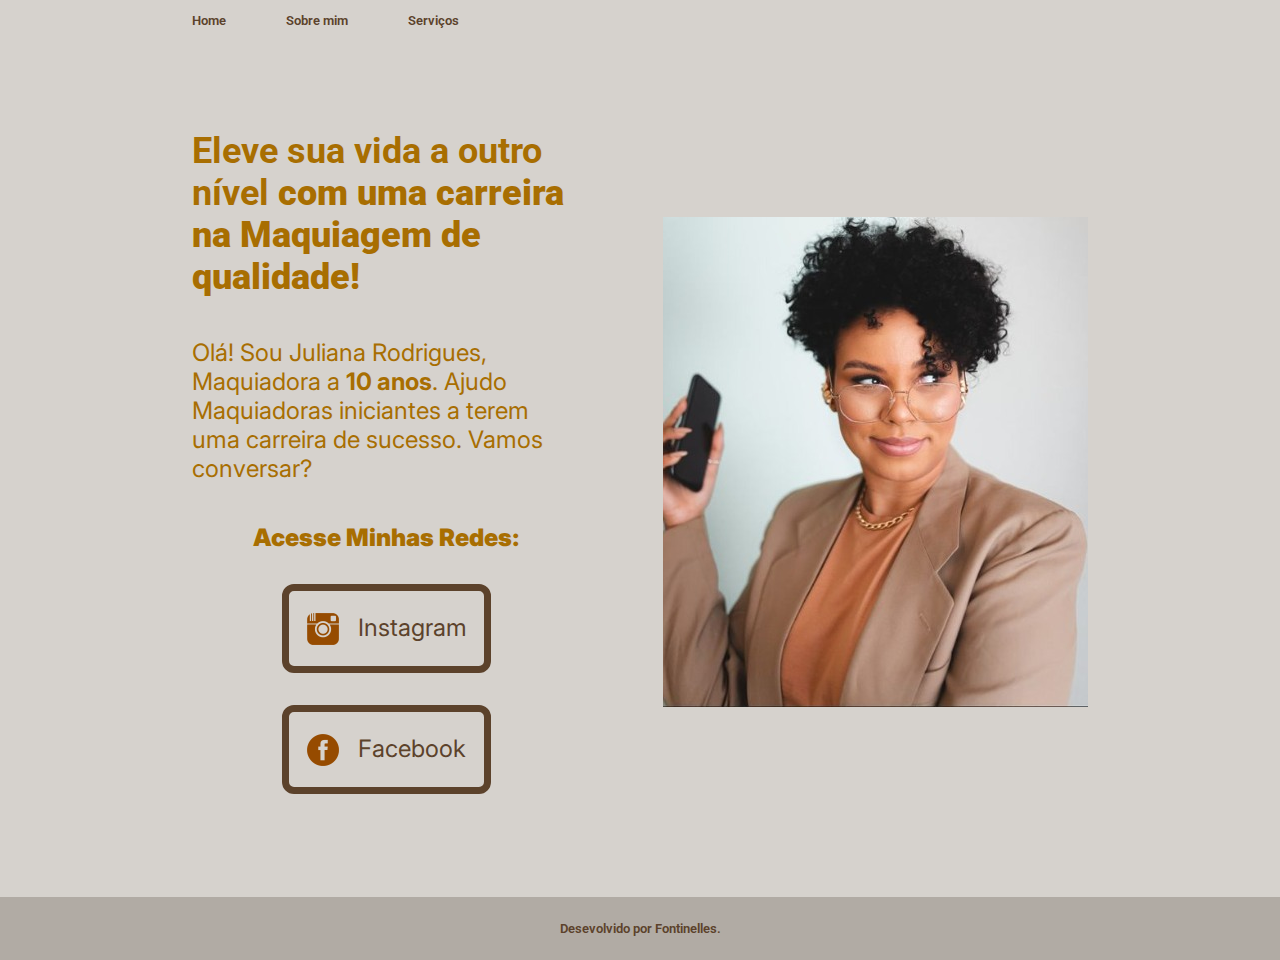
<file: index.html>
<!DOCTYPE html>
<html lang="pt-br">
<head>
    <meta charset="UTF-8">
    <meta http-equiv="X-UA-Compatible" content="IE=edge">
    <meta name="viewport" content="width=device-width, initial-scale=1.0">
    <title>Portfolio</title>
    <link rel="stylesheet" href="./styles/style.css">
</head>
<body>
    <header class="cabecalho">
        <nav class="cabecalho__menu">
            <a class="cabecalho__menu__link" href="index.html">Home</a>
            <a class="cabecalho__menu__link" href="about.html"> Sobre mim</a>
            <a class="cabecalho__menu__link" href="servicos.html"> Serviços</a>
        </nav>
    </header>
    <main class="conteudo">
        <section class=" conteudo__total">
            <h1 class="conteudo__total__titulo">Eleve sua vida a outro nível <strong class="titulo-destaque"> com uma carreira na Maquiagem de qualidade!</strong></h1>
            <p class="conteudo__total__texto" >Olá! Sou Juliana Rodrigues, Maquiadora a <strong>10 anos</strong>. Ajudo Maquiadoras iniciantes a terem uma carreira de sucesso. Vamos conversar?</p>
            <div class="conteudo__links">
                <h2 class="conteudo__links__subtitulo"> Acesse Minhas Redes: </h2>
                <a class="conteudo__links__navegacao" href="https://instagram.com/julianarodriguesmua">
                <img src="./assets/instagram.ico">
                    Instagram</a>
                <a class="conteudo__links__navegacao" href="https://www.facebook.com/juliana.nascimento.9277583/">
                    <img src="./assets/facebook.png.ico">
                    Facebook</a>
            </div>
        </section>
        <img class="conteudo__imagem" src="./assets/celular.jpeg" alt="Juliana ao celular ">
    </main>
    <footer class="rodape"> 
        <p>Desevolvido por Fontinelles.</p>
        </footer>
</body>
</html>
</file>
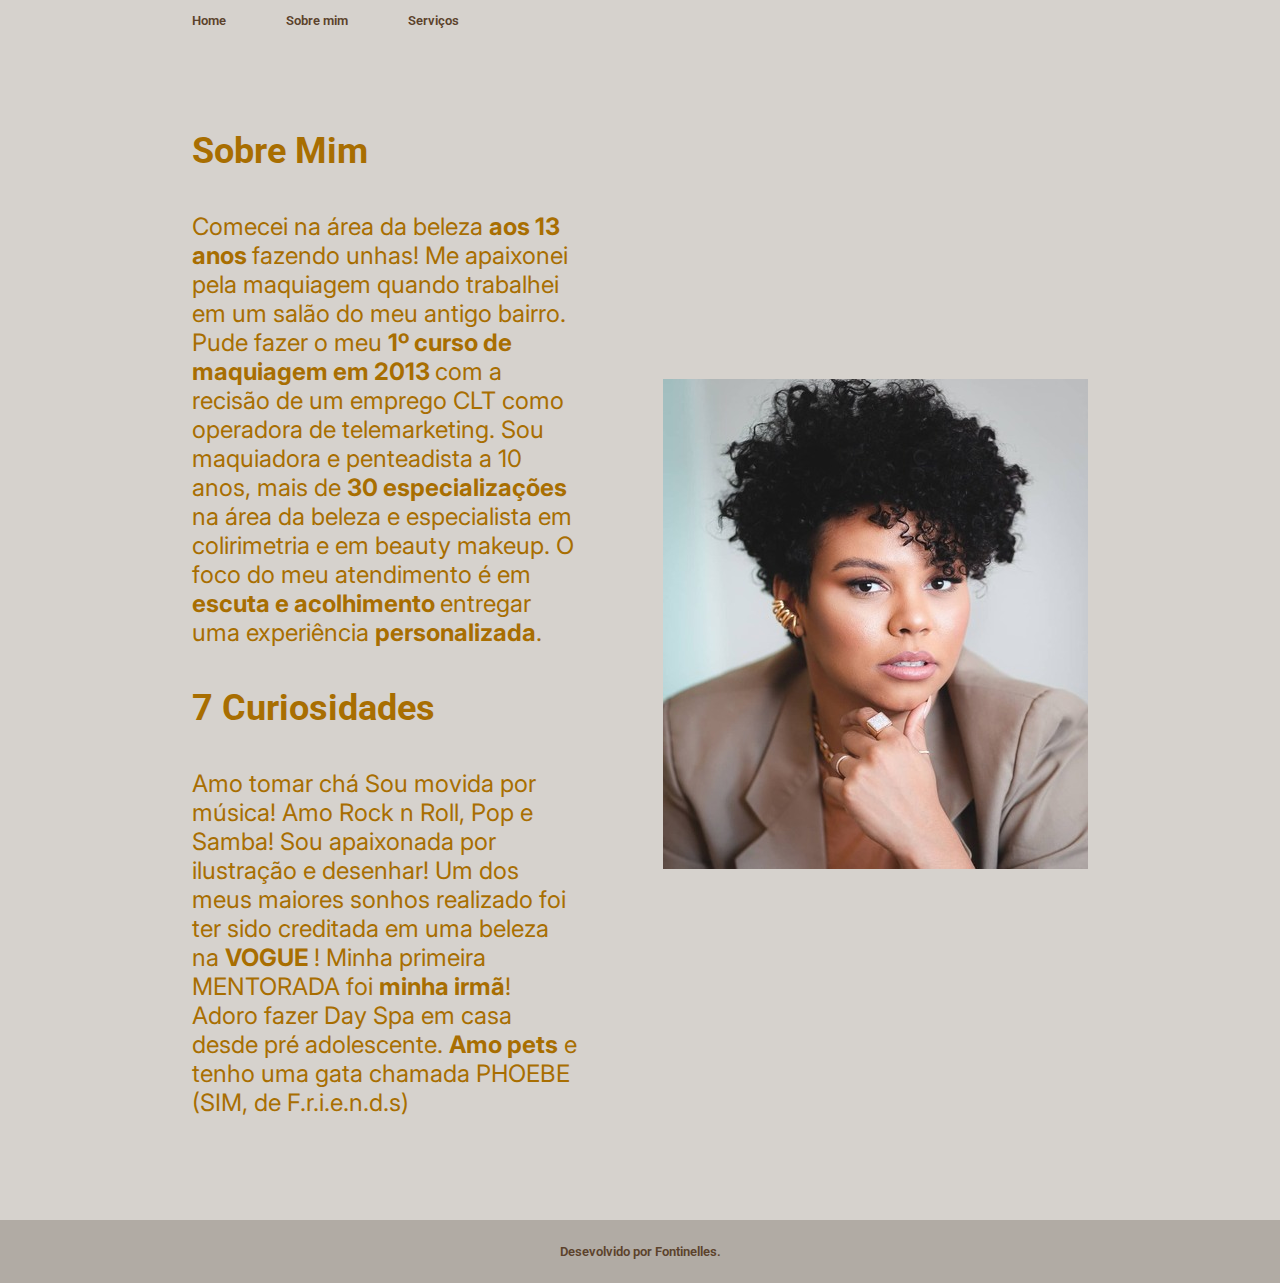
<file: about.html>
<!DOCTYPE html>
<html lang="pt-br">
<head>
    <meta charset="UTF-8">
    <meta http-equiv="X-UA-Compatible" content="IE=edge">
    <meta name="viewport" content="width=device-width, initial-scale=1.0">
    <title>Sobre mim</title>
    <link rel="stylesheet" href="./styles/style.css">
</head>
<body>
    <header class="cabecalho">
        <nav class="cabecalho__menu">
            <a class="cabecalho__menu__link" href="index.html">Home</a>
            <a class="cabecalho__menu__link" href="about.html"> Sobre mim</a>
            <a class="cabecalho__menu__link" href="servicos.html"> Serviços</a>
        </nav>
    </header>
    <main class="conteudo">
        <section class=" conteudo__total">
            <h1 class="conteudo__total__titulo"> Sobre Mim</h1>
            <p class="conteudo__total__texto">Comecei na área da beleza <strong> aos 13 anos </strong> fazendo unhas! Me apaixonei pela maquiagem quando trabalhei em um salão do meu antigo bairro. 
                Pude fazer o meu <strong> 1º curso de maquiagem em 2013 </strong> com a recisão de um emprego CLT como operadora de telemarketing.
                Sou maquiadora e penteadista a 10 anos, mais de <strong> 30 especializações </strong> na área da beleza e especialista em colirimetria e em beauty makeup.
                O foco do meu atendimento é em <strong> escuta e acolhimento </strong> entregar uma experiência <strong>personalizada</strong>.
            </p>
            <h2 class="conteudo__total__titulo">7 Curiosidades</h2>
            <p class="conteudo__total__texto">
                Amo tomar chá
                Sou movida por música! Amo Rock n Roll, Pop e Samba!
                Sou apaixonada por ilustração e desenhar!
                Um dos meus maiores sonhos realizado foi ter sido creditada em uma beleza na <strong> VOGUE </strong>!
                Minha primeira MENTORADA foi <strong>minha irmã</strong>!
                Adoro fazer Day Spa em casa desde pré adolescente.
                <strong>Amo pets</strong> e tenho uma gata chamada PHOEBE (SIM, de F.r.i.e.n.d.s)
             </p>
        </section>
        <img class="conteudo__imagem" src="./assets/Perfil.jpeg">
    </main>
    <footer class="rodape"> 
        <p>Desevolvido por Fontinelles.</p>
        </footer>
</body>
</html>
</file>
<file: styles/style.css>
@import url('https://fonts.googleapis.com/css2?family=Roboto:wght@500&display=swap');

@import url('https://fonts.googleapis.com/css2?family=Inter:wght@500&display=swap');

:root {
    --cor-primaria: rgba(49, 29, 3, 0.199);
    --cor-secundaria: rgb(168, 110, 1);
    --cor-terciaria:#5C422B;
    --cor-hover:rgba(29, 17, 2, 0.199);

    --fonte-primaria: 'Roboto', sans-serif;
    --fonte-secundaria: 'Inter', sans-serif;
}


* {
    margin: 0;
    padding: 0;

}
body {
    /* height: 100vh; */
    box-sizing: border-box;
    background-color: var(--cor-primaria);
    color: var(--cor-secundaria);
}

.cabecalho{
    padding: 1% 0 0 15%;
}

.cabecalho__menu{
    display: flex;
    gap: 60px;
}

.cabecalho__menu__link{
    
    flex-direction: row;    
    color: var(--cor-terciaria);
    font-weight: 600;
    font-size: 0.8rem;
    font-family: var(--fonte-primaria);
    text-decoration: none;
}
.cabecalho__menu__link:hover{
    background-color: var(--cor-primaria);
    
}
.conteudo {
    padding: 8% 15%;
    display: flex;
    align-items: center;
    justify-content: space-between;
    gap: 82px;
}

.conteudo__total{
    width: 50%;
    display: flex;
    flex-direction: column;
    gap: 40px;
}

.conteudo__total__titulo{
    font-size: 2.25rem;
    font-family: var(--fonte-primaria);
}

.titulo-destaque{ 
    color: var(--cor-secundaria);
}

.conteudo__total__texto{
    font-size: 1.5rem;
    font-family: var(--fonte-secundaria);
}

.conteudo__links{
    display: flex;
    flex-direction: column;
    justify-content: space-between;
    align-items: center;
    gap: 32px;
}

.conteudo__links__subtitulo{
    font-family: var(--fonte-secundaria);
    font-weight: 900;
    font-size: 1.5rem;
}

.conteudo__links__navegacao{
    /* background-color: rgb(73, 40, 1); */
    display: flex;
    justify-content: center;
    gap: 19px;
    border: 7px solid  var(--cor-terciaria);
    width: 50%;
    text-align: center;
    border-radius: 12px;
    font-size: 1.5rem;
    padding: 21.5px 0;
    text-decoration: none;
    color: var(--cor-terciaria);
    font-family: var(--fonte-secundaria);
    font-weight: 400px;
}

.conteudo__links__link:hover{
    background-color: var(--cor-hover);
    color: var(--cor-secundaria);
    padding: 2%;
    gap: 30px;
    
}

.conteudo__imagem{
    width: 50%;
}

.rodape{
    color:var(--cor-terciaria);
    font-weight: 600;
    font-size: 0.8rem;
    background-color: var(--cor-hover);
    padding: 24px ;
    font-family: var(--fonte-primaria);
    text-align: center;
}

@media (max-width: 1200px){
    .cabecalho{
        padding: 6%;
    }  
    .cabecalho__menu{
        justify-content: center;
    } 

    .conteudo{
        flex-direction: column-reverse;
        padding: 9%;       
    }
    .conteudo__total{
        width: auto;
    }
    .conteudo__imagem{
        position: relative;
        
    }
}
</file>
